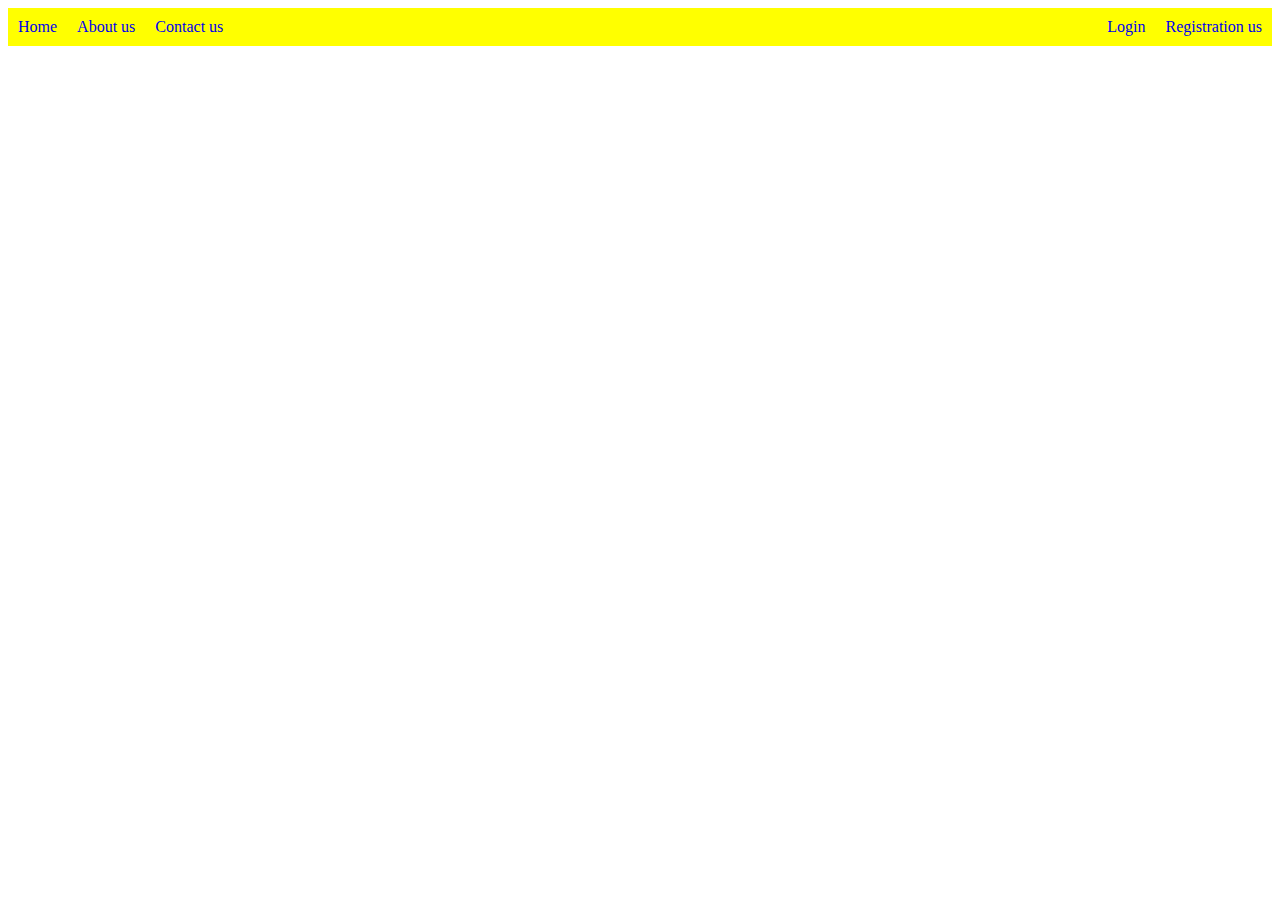
<file: index.html>
<!DOCTYPE html>
<html lang="en">
<head>
    <title>Anil Jangid Project</title>
<style>
.container
{
    background-color: yellow;
    overflow: hidden;
}
.container a
{
    text-decoration: none;
    float: left;
    display: block;
    padding: 10px 10px;
    font-size: medium;
}
.container a:hover
{
    background-color: purple;
    color: white;
}
.container .logg
{
    float: right;
}
.container .regg
{
    float: right;
}
</style>
</head>
<body>
    <div class="container">
        <a href="home.html" >Home</a>
        <a href="about.html">About us</a>
        <a href="contact.html">Contact us</a>
        <a href="register.html" class="regg">Registration us</a>
        <a href="login.html" class="logg">Login</a>
    </div>
</body>
</html>
</file>
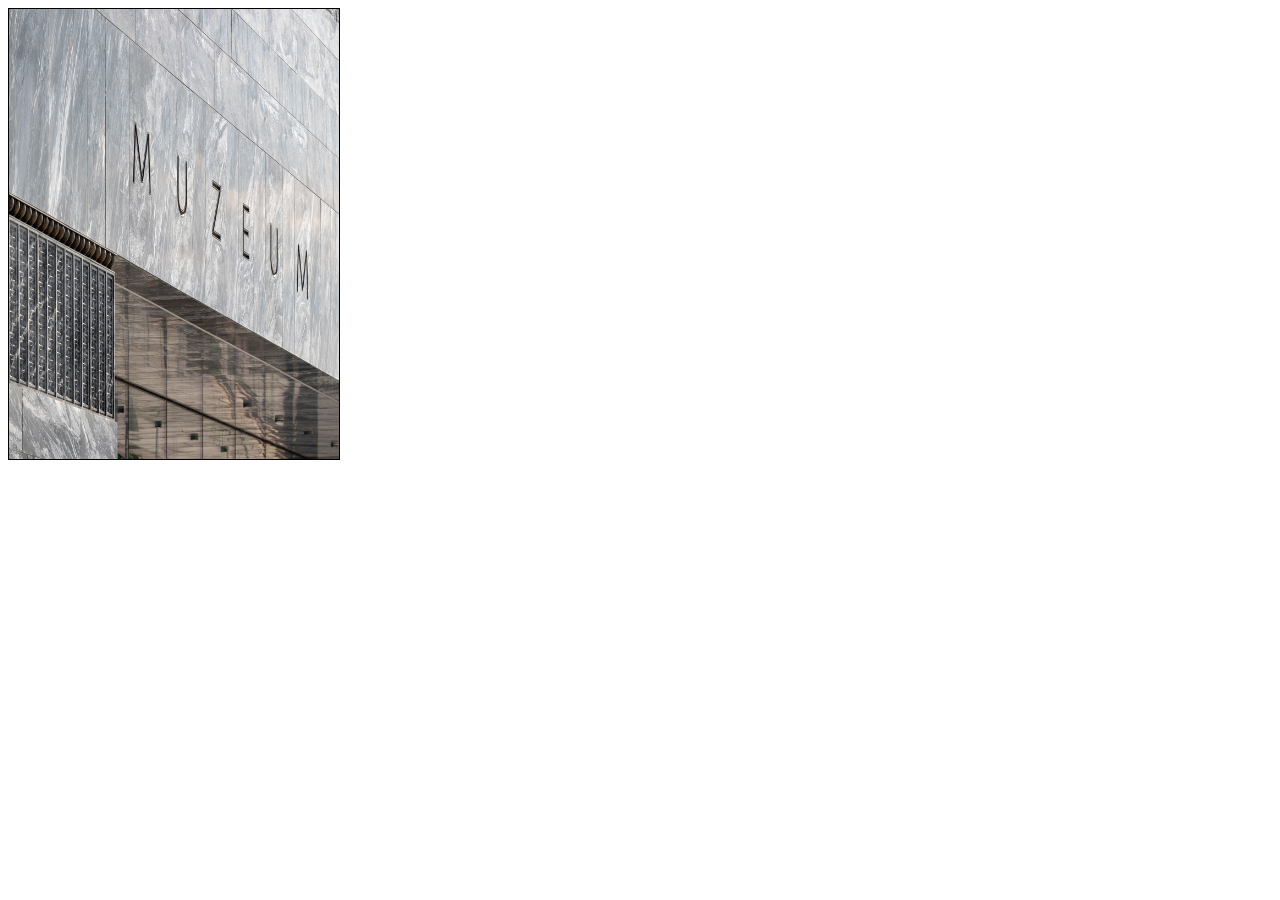
<file: Box-Practical/index.html>
<!DOCTYPE html>
<html lang="en">
<head>
    <meta charset="UTF-8">
    <meta name="viewport" content="width=device-width, initial-scale=1.0">
    <title>Document</title>
    <style>
        .box {
            width: 330px;
            height: 450px;
            border: 1px solid black;
            position: relative;
        }
        .box img{
            width: 100%;
            height: 100%;
        }
        .box::after {
            content: "";
            width: 330px;
            height: 0px;
            position: absolute;
            background: rgba(150, 124, 90, 0.514);
            bottom: 0;
            transition: height 1s ease;
            right: 0;
        }
        .box:hover::after{
            height: 450px;
        }
    </style>
</head>
<body>
    <div class="box">
        <img src="Images/The-Polish-History-Museum_img-4.jpg" alt="">
    </div>
</body>
</html>
</file>
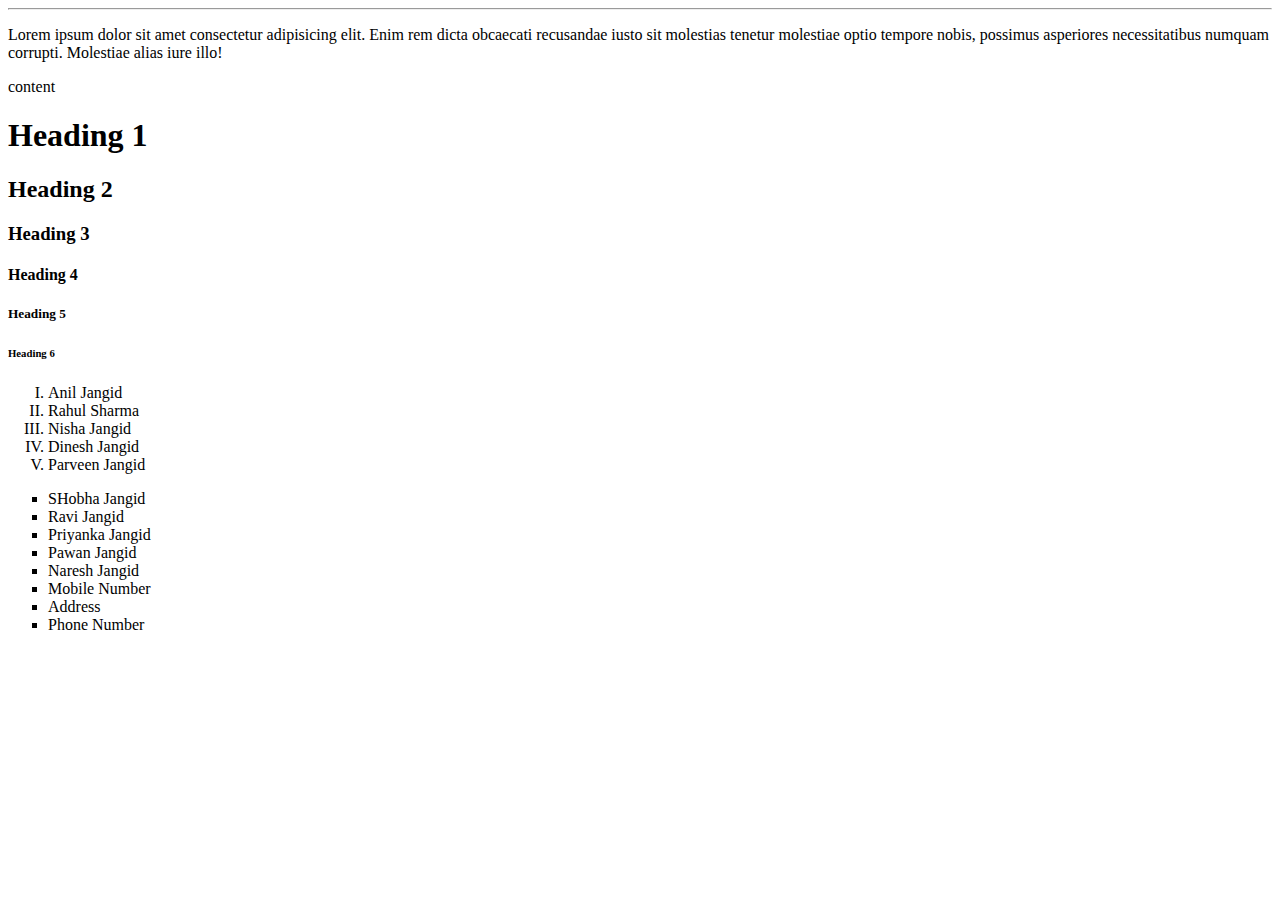
<file: HTML/index.html>
<!DOCTYPE html>
<html lang="en">
<head>
    <meta charset="UTF-8">
    <meta name="viewport" content="width=device-width, initial-scale=1.0">
    <title>My project</title>
</head>
<body>
    <!--tags, content, element (block, inline)-->
     <!-- self closing tags / Unpaired tags -->
     <hr>

    <!-- paired tags -->
    <p>Lorem ipsum dolor sit amet consectetur adipisicing elit. Enim rem dicta obcaecati recusandae iusto sit molestias tenetur molestiae optio tempore nobis, possimus asperiores necessitatibus numquam corrupti. Molestiae alias iure illo!</p>

      
    <!--  block element -->
    <p>content</p>

    <!-- inline element -->
    
    <h1>Heading 1</h1>
    <h2>Heading 2</h2>
    <h3>Heading 3</h3>
    <h4>Heading 4</h4>
    <h5>Heading 5</h5>
    <h6>Heading 6</h6>

    <!--orderd list(ol)(start="i","I", disc="none", ), unorderd list(ul)("square","circle")-->

    <ol type="I" start="">
        <li>Anil Jangid</li>
        <li>Rahul Sharma</li>
        <li>Nisha Jangid</li>
        <li>Dinesh Jangid</li>
        <li>Parveen Jangid</li>
    </ol>
    <ul type="square">
        <li>SHobha Jangid</li>
        <li>Ravi Jangid</li>
        <li>Priyanka Jangid</li>
        <li>Pawan Jangid</li>
        <li>Naresh Jangid</li>
        <li>Mobile Number</li>
        <li>Address</li>
        <li>Phone Number</li>
    </ul>
    <!--paragraph-->
</body>
</html>
</file>
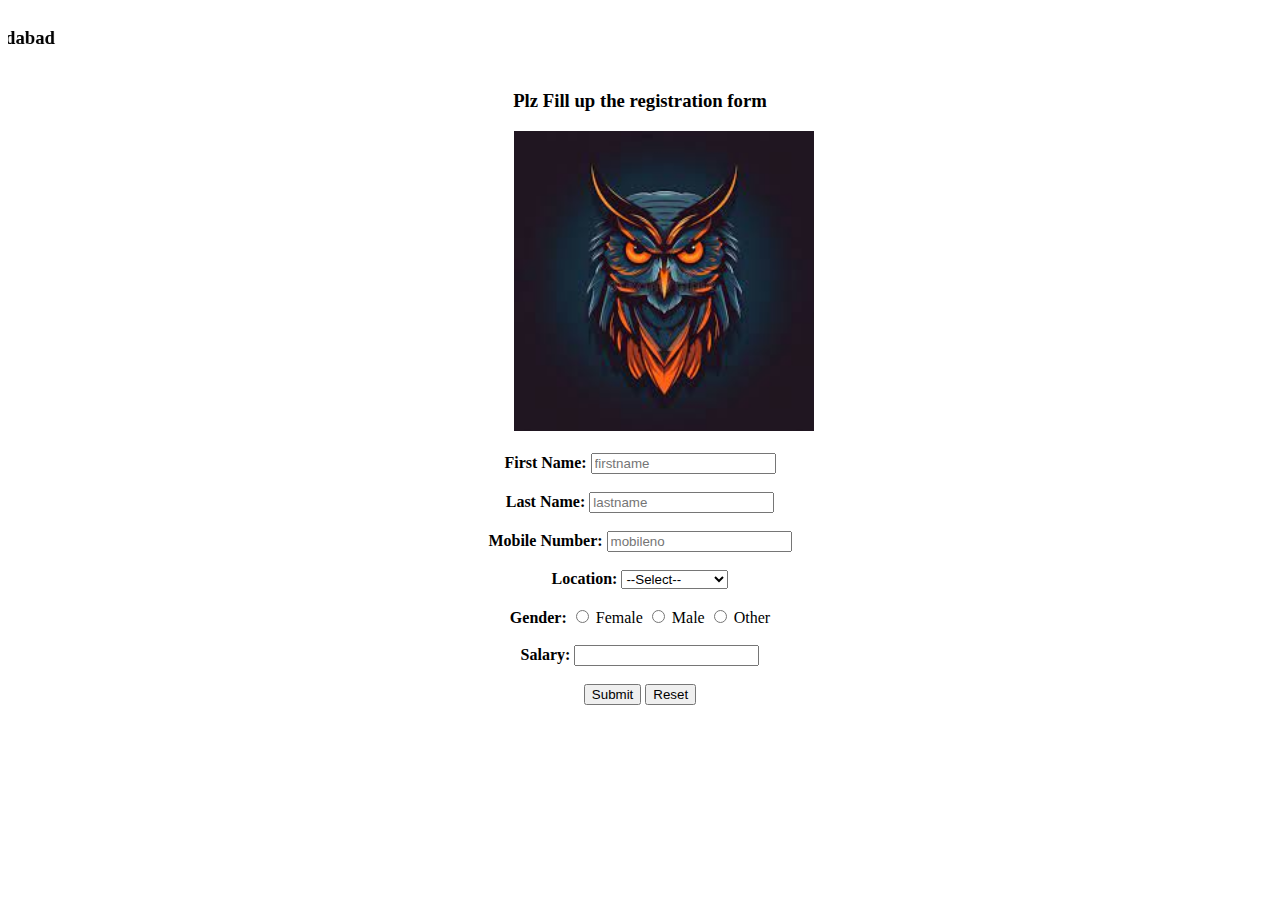
<file: HTML/Registration/index.html>
<!DOCTYPE html>
<html lang="en">
<head>
    <meta charset="UTF-8">
    <meta name="viewport" content="width=device-width, initial-scale=1.0">
    <title>Anil Jangid Project</title>
</head>
<body>
    <marquee behavior="" direction="right" scrollcount="" scrolldelay="30"><h3>Welcome to Red & White Mulltimedia Institute, Navarangpura, Ahmedabad</h3></marquee>

    <h3 style="text-align: center;">Plz Fill up the registration form</h3>

    <img src="Pictures/images.jpg" alt="" width="300px" height="300px" style="margin-left: 40%;">

    <br><br>

    <form style="text-align: center;">
        <label for="firstname"><b>First Name:  </b></label>
        <input type="text" placeholder="firstname" id="firstname">
        <br><br>

        <label for="lastname"><b>Last Name:  </b></label>
        <input type="text" placeholder="lastname" id="lastname">
        <br><br>

        <label for="mobileno"><b>Mobile Number: </b></label>
        <input type="text" placeholder="mobileno" id="mobileno">
        <br><br>

        <label for="location"><b>Location: </b></label>
        <select id="location">
            <option value="">--Select--</option>
            <option value="Ahemdabad">Ahemdabad</option>
            <option value="Gandhinagar">Gandhinagar</option>
            <option value="Chandlodia">Chandlodia</option>
            <option value="Ghatlodia">Ghatlodia</option>
            <option value="New Ranip">New Ranip</option>
            <option value="Navarangpura">Navarangpura</option>
        </select>
        <br><br>

        <label for=""><b>Gender: </b></label>

        <input type="radio" name="gender" id="female" >
        <label for="female">Female</label>

        <input type="radio" name="gender" id="male">
        <label for="male">Male</label>

        <input type="radio" name="gender" id="other">
        <label for="other">Other</label>
        <br><br>

        <label for="Salary"><b>Salary: </b></label>
        <input type="text" id="Salary">
        <br><br>

        <button type="submit">Submit</button>

        <button type="reset">Reset</button>
    </form>
</body>
</html>
</file>
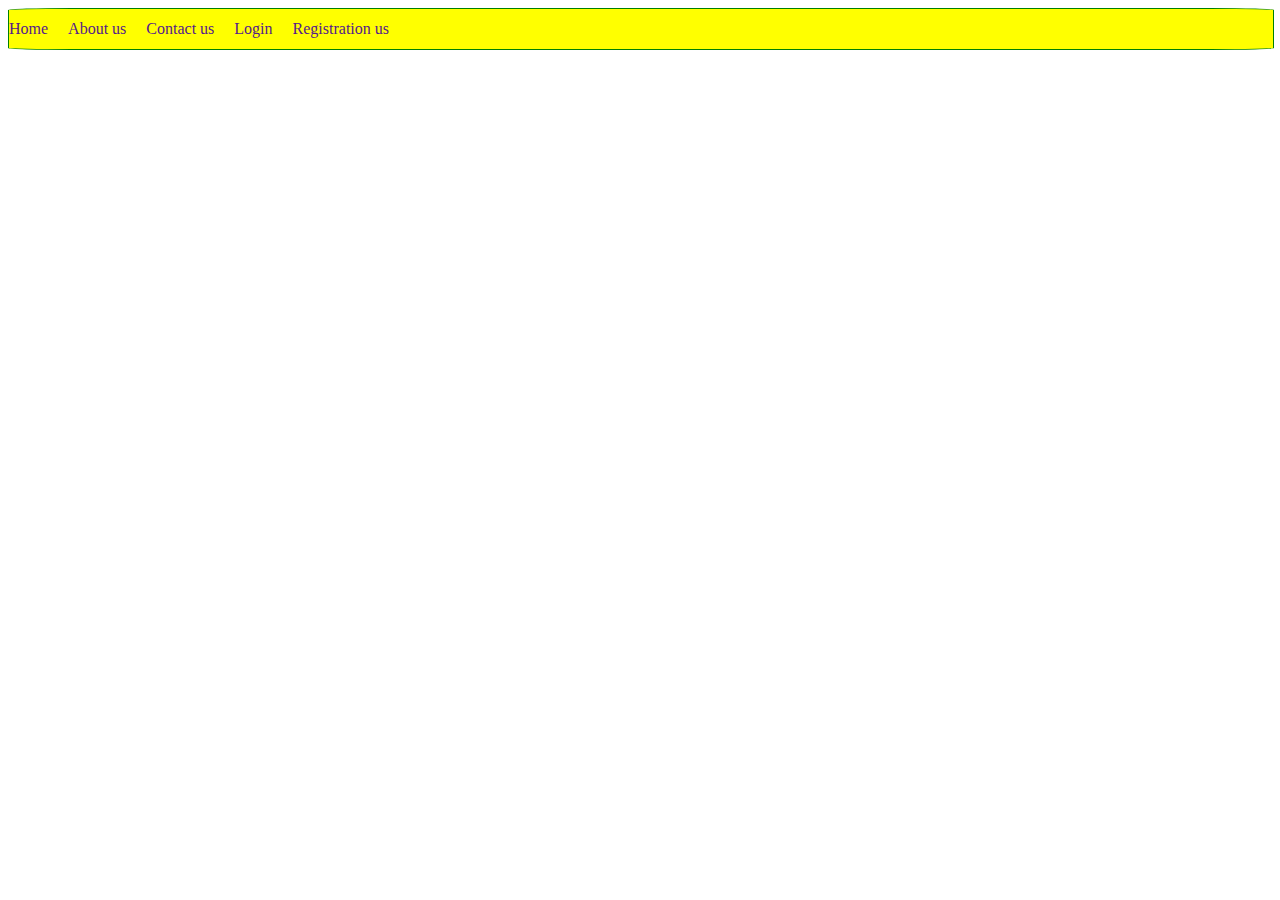
<file: HTML/CSS3/Flex-Property/index.html>
<!DOCTYPE html>
<html lang="en">
<head>
    <meta charset="UTF-8">
    <meta name="viewport" content="width=device-width, initial-scale=1.0">
    <title>Anil Jangid Chess Project</title>
<style>
    .container
    {
        width: 100%;
        height: 40px;
        border: 1px solid green;
        display: flex;
        flex-direction: row;
        background-color: yellow;
        align-items: center;
        gap: 20px;
        border-radius: 5%;
        flex-flow: row;
    }
    .container a
    {
            text-decoration: none;
            font-size: medium;
    }
    .container a:hover
    {
        background-color: purple;
        color: white;
    }
</style>
</head>
<body>
    <div class="container">
        <a href="">Home</a>
        <a href="">About us</a>
        <a href="">Contact us</a>
        <a href="">Login</a>
        <a href="">Registration us</a>
    </div>
</body>
</html>
</file>
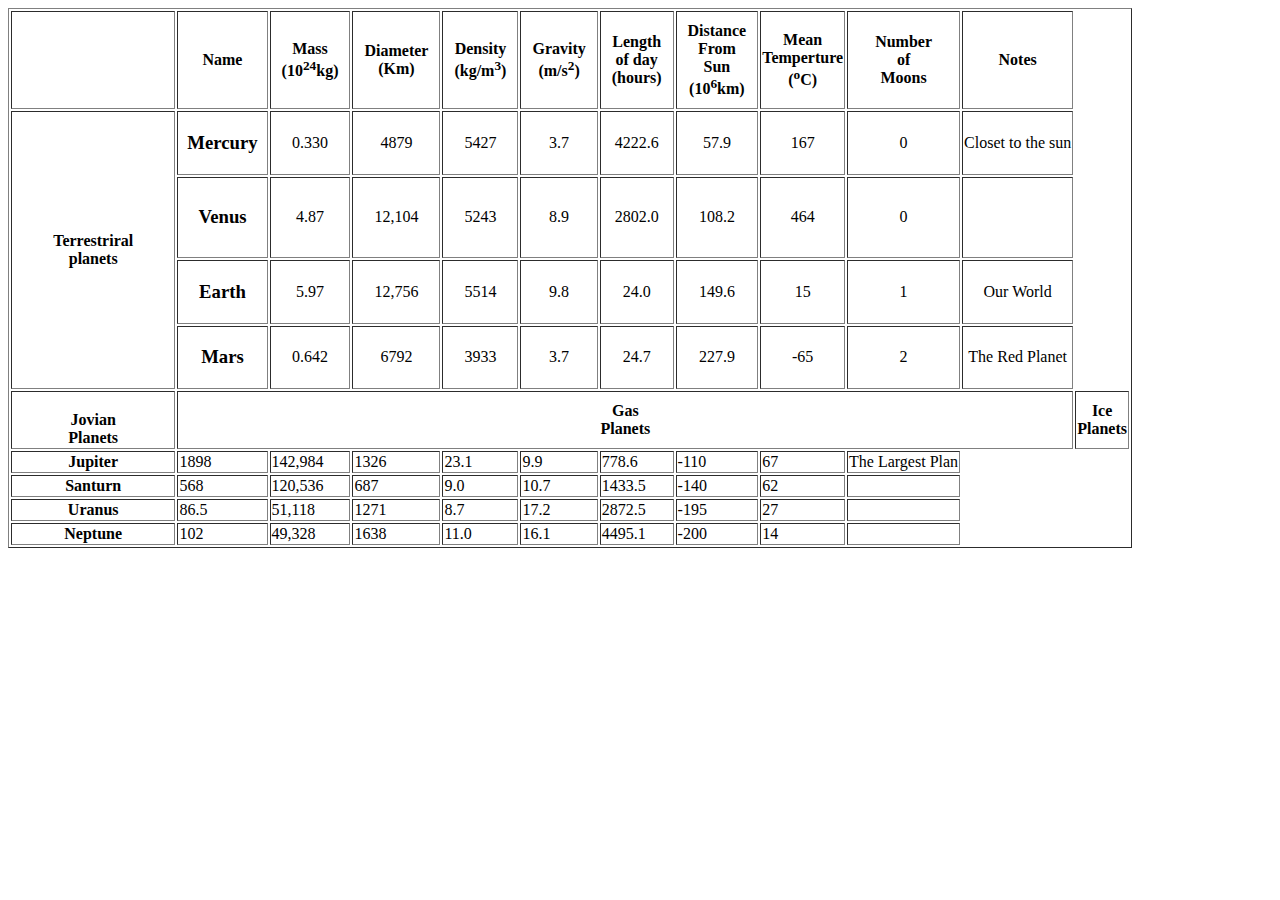
<file: HTML/Table-Project/Student/index.html>
<!DOCTYPE html>
<html lang="en">
<head>
    <title>Employee Information</title>
</head>
<body>
     <thead>
        <table border="1">
            <tr>
                <th style="width: 15%;"></th>
                <th style="padding: 10px 11px;">Name</th>
                <th style="padding: 10px 11px;">Mass <br> (10<sup>24</sup>kg)</th>
                <th style="padding: 10px 11px;">Diameter <br> (Km)</th>
                <th style="padding: 10px 11px;">Density <br> (kg/m<sup>3</sup>)</th>
                <th style="padding: 10px 11px;">Gravity <br> (m/s<sup>2</sup>)</th>
                <th style="padding: 10px 11px;">Length <br> of day <br> (hours)</th>
                <th style="padding: 10px 11px;">Distance <br> From <br> Sun <br> (10<sup>6</sup>km)</th>
                <th>Mean <br> Temperture <br> (<sup>o</sup>C)</th>
                <th style="padding: 10px 11px;">Number <br> of <br> Moons</th>
                <th style="padding: 10px 11px;">Notes</th>
            </tr>

            <tr>
                <th rowspan="4">Terrestriral <br> planets</th>
                <th><h3>Mercury</h3></th>
                <td style="text-align: center;">0.330</td>
                <td style="text-align: center;">4879</td>
                <td style="text-align: center;">5427</td>
                <td style="text-align: center;">3.7</td>
                <td style="text-align: center;">4222.6</td>
                <td style="text-align: center;">57.9</td>
                <td style="text-align: center;">167</td>
                <td style="text-align: center;">0</td>
                <td style="text-align: center;">Closet to the sun</td>
            </tr>

            <tr>
                <th style="padding: 10px 20px;"><h3>Venus</h3></th>
                <td style="text-align: center;">4.87</td>
                <td style="text-align: center;">12,104</td>
                <td style="text-align: center;">5243</td>
                <td style="text-align: center;">8.9</td>
                <td style="text-align: center;">2802.0</td>
                <td style="text-align: center;">108.2</td>
                <td style="text-align: center;">464</td>
                <td style="text-align: center;">0</td>
                <td style="text-align: center;"></td>
            </tr>

            <tr>
                <th style="text-align: center;"><h3>Earth</h3></th>
                <td style="text-align: center;">5.97</td>
                <td style="text-align: center;">12,756</td>
                <td style="text-align: center;">5514</td>
                <td style="text-align: center;">9.8</td>
                <td style="text-align: center;">24.0</td>
                <td style="text-align: center;">149.6</td>
                <td style="text-align: center;">15</td>
                <td style="text-align: center;">1</td>
                <td style="text-align: center;">Our World</td>
            </tr>

            <tr>
                <th style="text-align: center;"><h3>Mars</h3></th>
                <td style="text-align: center;">0.642</td>
                <td style="text-align: center;">6792</td>
                <td style="text-align: center;">3933</td>
                <td style="text-align: center;">3.7</td>
                <td style="text-align: center;">24.7</td>
                <td style="text-align: center;">227.9</td>
                <td style="text-align: center;">-65</td>
                <td style="text-align: center;">2</td>
                <td style="text-align: center;">The Red Planet</td>
            </tr>

            <tr>
                <th colspan=""><br> Jovian <br>Planets</th>
                <th colspan="12">Gas <br> Planets</th>
                <th colspan="12">Ice <br> Planets</th>
            </tr>

                <tr>
                    
                    <th>Jupiter</th>
                    <td>1898</td>
                    <td>142,984</td>
                    <td>1326</td>
                    <td>23.1</td>
                    <td>9.9</td>
                    <td>778.6</td>
                    <td>-110</td>
                    <td>67</td>
                    <td>The Largest Plan</td>
                </tr>
    
                <tr>
                    <th>Santurn</th>
                    <td>568</td>
                    <td>120,536</td>
                    <td>687</td>
                    <td>9.0</td>
                    <td>10.7</td>
                    <td>1433.5</td>
                    <td>-140</td>
                    <td>62</td>
                    <td></td>
                </tr>

                <tr>
                <th>Uranus</th>
                <td>86.5</td>
                <td>51,118</td>
                <td>1271</td>
                <td>8.7</td>
                <td>17.2</td>
                <td>2872.5</td>
                <td>-195</td>
                <td>27</td>
                <td></td>
            </tr>

            <tr>
                <th>Neptune</th>
                <td>102</td>
                <td>49,328</td>
                <td>1638</td>
                <td>11.0</td>
                <td>16.1</td>
                <td>4495.1</td>
                <td>-200</td>
                <td>14</td>
                <td></td>
            </tr>
        </table>
     </thead>
</body>
</html>
</file>
